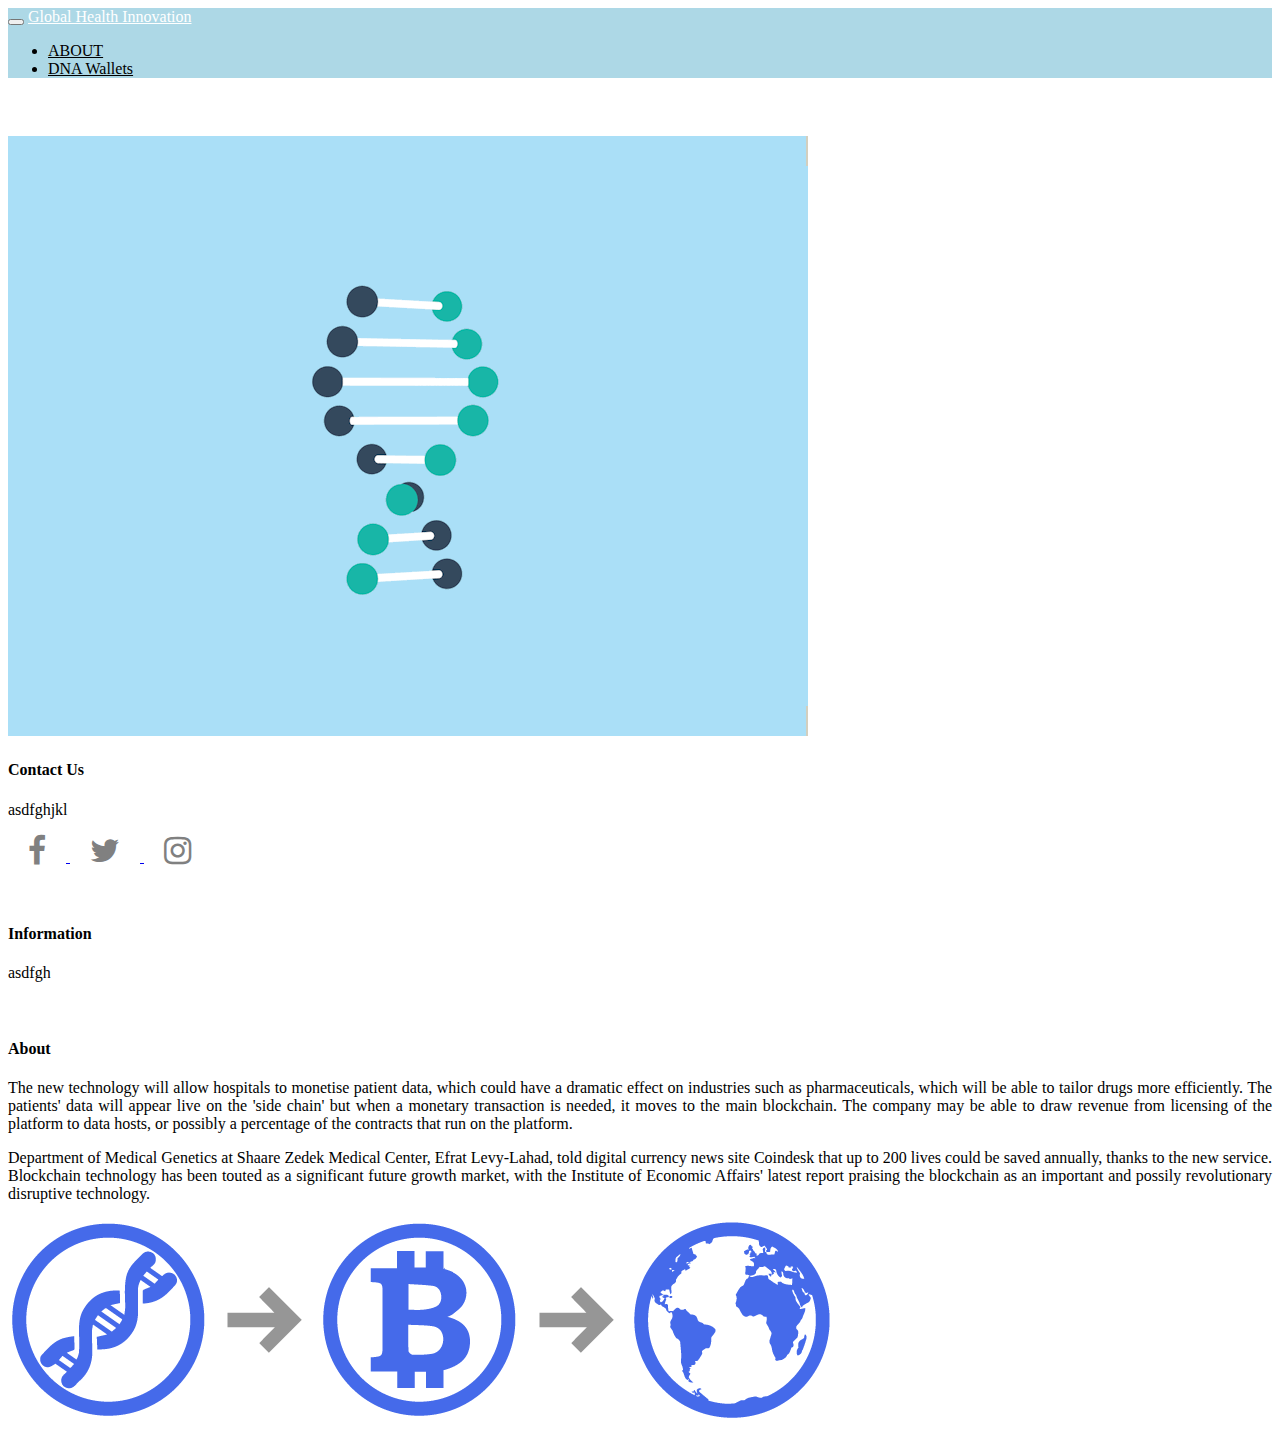
<file: website2/about.html>
<!DOCTYPE html>
<html>
<head>
	<title>Landing Page - Health</title>
	<link rel="stylesheet" href="https://cdnjs.cloudflare.com/ajax/libs/animate.css/3.5.2/animate.min.css">
	<link href="https://maxcdn.bootstrapcdn.com/font-awesome/4.7.0/css/font-awesome.min.css" rel="stylesheet" integrity="sha384-wvfXpqpZZVQGK6TAh5PVlGOfQNHSoD2xbE+QkPxCAFlNEevoEH3Sl0sibVcOQVnN" crossorigin="anonymous">
	<link rel="stylesheet" href="https://maxcdn.bootstrapcdn.com/bootstrap/4.0.0-beta.2/css/bootstrap.min.css" integrity="sha384-PsH8R72JQ3SOdhVi3uxftmaW6Vc51MKb0q5P2rRUpPvrszuE4W1povHYgTpBfshb" crossorigin="anonymous">
	<link rel="stylesheet" type="text/css" href="styles/navbar.css">
	<link rel="stylesheet" type="text/css" href="styles/about.css">
	<script src="https://code.jquery.com/jquery-3.2.1.slim.min.js" integrity="sha384-KJ3o2DKtIkvYIK3UENzmM7KCkRr/rE9/Qpg6aAZGJwFDMVNA/GpGFF93hXpG5KkN" crossorigin="anonymous"></script>
	<script src="https://cdnjs.cloudflare.com/ajax/libs/popper.js/1.12.3/umd/popper.min.js" integrity="sha384-vFJXuSJphROIrBnz7yo7oB41mKfc8JzQZiCq4NCceLEaO4IHwicKwpJf9c9IpFgh" crossorigin="anonymous"></script>
	<script src="https://maxcdn.bootstrapcdn.com/bootstrap/4.0.0-beta.2/js/bootstrap.min.js" integrity="sha384-alpBpkh1PFOepccYVYDB4do5UnbKysX5WZXm3XxPqe5iKTfUKjNkCk9SaVuEZflJ" crossorigin="anonymous"></script>
	<title>About Section</title>
</head>
<body>
	<nav class="navbar navbar-toggleable-md navbar-light bg-faded">
		<button class="navbar-toggler navbar-toggler-right" data-toggle="collapse" data-target=#navbarNav>
			<span class="navbar-toggler-icon"></span>
		</button>
		<a href="index.html" class="navbar-brand ron-title">Global Health Innovation</a>
		<div class="collapse navbar-collapse" id="navbarNav">
			<ul class="navbar-nav">
				<li class="nav-item">
					<a class="nav-link nav-menu-item" href="about.html">ABOUT</a>
				</li>
				<li class="nav-item">
					<a class="nav-link nav-menu-item" href="DNA Wallets.html">DNA Wallets</a>
				</li>
			</ul>
		</div>	
	</nav>
	<div class="container">
		<div class="row">
			<div class="col-md-4">
				<div class="card text-center">
					    <div class="card-block">
					    	<img class="rounded-circle profile-pic" src="imgs/helix.gif">
					    	<h4 class="card-title ">Contact Us</h4>
					    	<p class="card-text">asdfghjkl</p>
						    <div class="card-footer">
							  <a href="https://www.facebook.com">
								<i class="fa fa-facebook fa-2x icon" aria-hidden="true"></i>
							    </a>
							    <a href="https://www.twitter.com">
								<i class="fa fa-twitter fa-2x icon" aria-hidden="true"></i>	
							  </a>
							    <a href="https://www.instagram.com">
								<i class="fa fa-instagram fa-2x icon" aria-hidden="true"></i>	
							    </a>
						    </div>
					    </div>
					</div>
					<div class="card text-center">
						<div class="card-block">
						        <h4 class="card-title">Information</h4>
						        <p> asdfgh</p>	
					         </div>
				            </div>
				        </div>
				        <div class="col-md-8">
				        	<div class="card">
				        		<div class="card-block">
				        			<h4 class="card-title">About</h4>
				        			<p class="card-text justify">The new technology will allow hospitals to monetise patient data, which could have a dramatic effect on industries such as pharmaceuticals, which will be able to tailor drugs more efficiently. The patients' data will appear live on the 'side chain' but when a monetary transaction is needed, it moves to the main blockchain. The company may be able to draw revenue from licensing of the platform to data hosts, or possibly a percentage of the contracts that run on the platform.</p> 
				        			<p class=" card-text justify"> Department of Medical Genetics at Shaare Zedek Medical Center, Efrat Levy-Lahad, told digital currency news site Coindesk that up to 200 lives could be saved annually, thanks to the new service. Blockchain technology has been touted as a significant future growth market, with the Institute of Economic Affairs' latest report praising the blockchain as an important and possily revolutionary disruptive technology.</p>
				        			<img class="size animated pulse infinite " src="imgs/genecoin.png">
				        		</div>	
				        	</div> 	
				        </div>
				    </div>
				</div>
</body>
</html>
</file>
<file: website2/styles/navbar.css>
nav {
	background-color:lightblue;
}

.navbar-brand.ron-title {
	color:white;
}

.nav-item .nav-link.nav-menu-item {
	color: black;
}
</file>
<file: website2/styles/about.css>
.profile-pic{
	max-width: 100%
}

.icon{
	color: grey;
	margin: 0 20px;
}

.colour{
	color: grey
}

.justify {
    text-align: justify;
    text-justify: inter-word;
}

.size{
	max-width: 100%;
}

.card{
	margin-top: 58px;
}

.card-title: hover{
	color: #36bcab;
}
</file>
